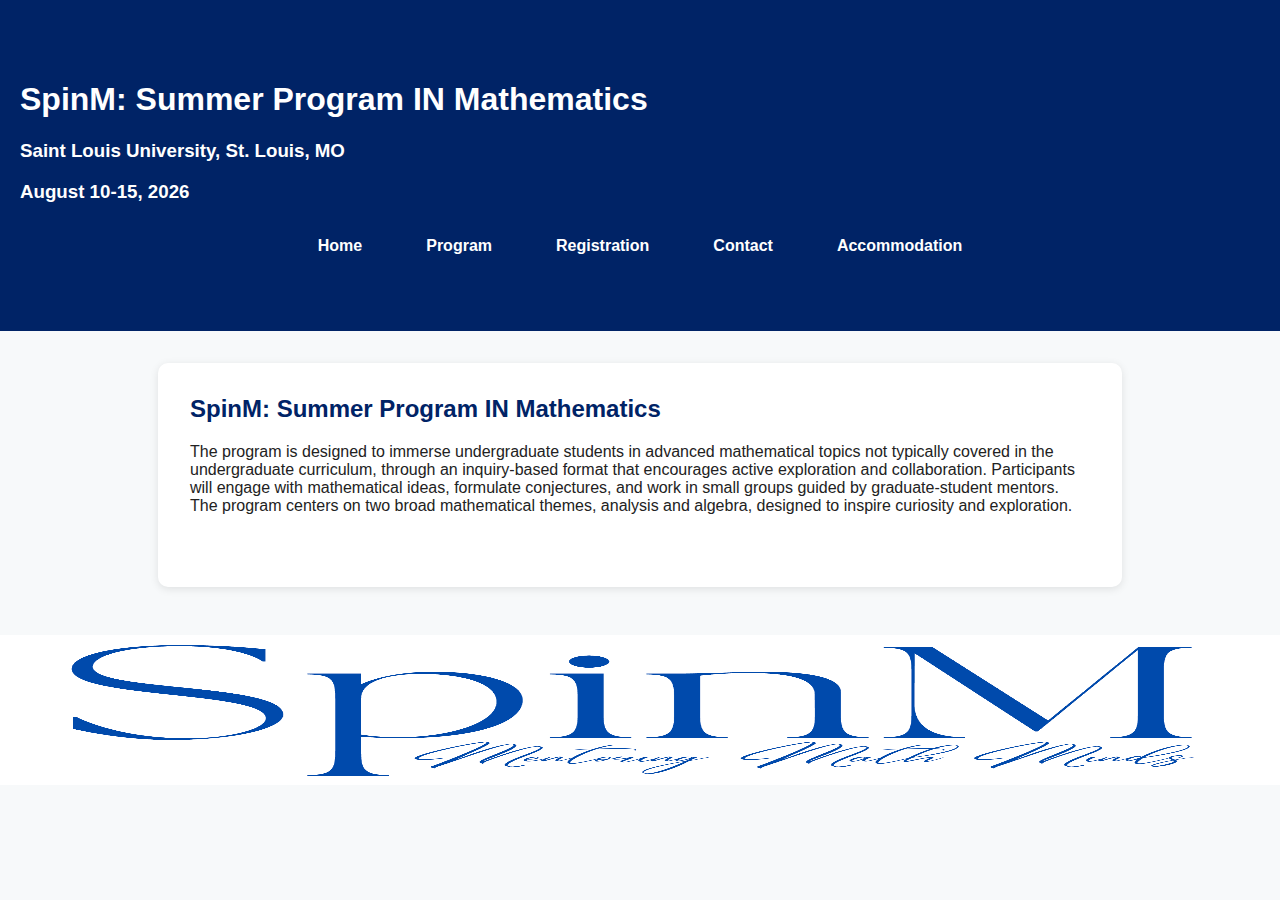
<file: index.html>
<!DOCTYPE html>
<html lang="en">
<head>
    <meta charset="UTF-8">
    <title>SpinM: Summer Program IN Mathematics - Home</title>
    <meta name="viewport" content="width=device-width, initial-scale=1">
    <link rel="stylesheet" href="styles.css">
</head>
<body>
    <header>
        <h1>SpinM: Summer Program IN Mathematics</h1>
        <h3>Saint Louis University, St. Louis, MO</h3>
        <h3>August 10-15, 2026</h3>
        <nav>
            <a href="index.html" class="active">Home</a>
            <a href="program.html">Program</a>
            <a href="registration.html">Registration</a>
            <a href="contact.html">Contact</a>
            <a href="accommodation.html">Accommodation</a>
        </nav>
    </header>
    <main>
        <section>
            <h2>SpinM: Summer Program IN Mathematics</h2>
            <p>The program is designed to immerse undergraduate students in advanced mathematical topics not typically
                covered in the undergraduate curriculum, through an inquiry-based format that encourages active exploration 
                and collaboration. Participants will engage with mathematical ideas, formulate conjectures, and work in 
                small groups guided by graduate-student mentors. The program centers on two broad mathematical themes, analysis and algebra,
                designed to inspire curiosity and exploration.</p>

        </section>

    </main>
    <footer>
       <!-- &copy; 2026 SpinM -->
    </footer>
</body>
</html>
              <!--  Explore our program:
            </p>
            <ul class="home-links">
                <li><a href="about.html">Learn About STARS@SLU</a></li>
                <li><a href="application.html">Apply for the Program</a></li>
                <li><a href="contact.html">Contact Us</a></li>
                <li><a href="past.html">See Current Cohort</a></li>
            </ul>
                        <section id="sponsor-thanks" class="sponsor-thanks">
            <div class="sponsor-thanks-container">
                <img src="images/sponsor-logo.png" class="sponsor-logo">
                <div class="thanks-note">
                    <p> Support for STARS@SLU is provided by the <strong>Mathematical Association of America</strong> and the <strong>Tensor Foundation.</strong></p>
                </div>
            </div>
        </section>-->
</file>
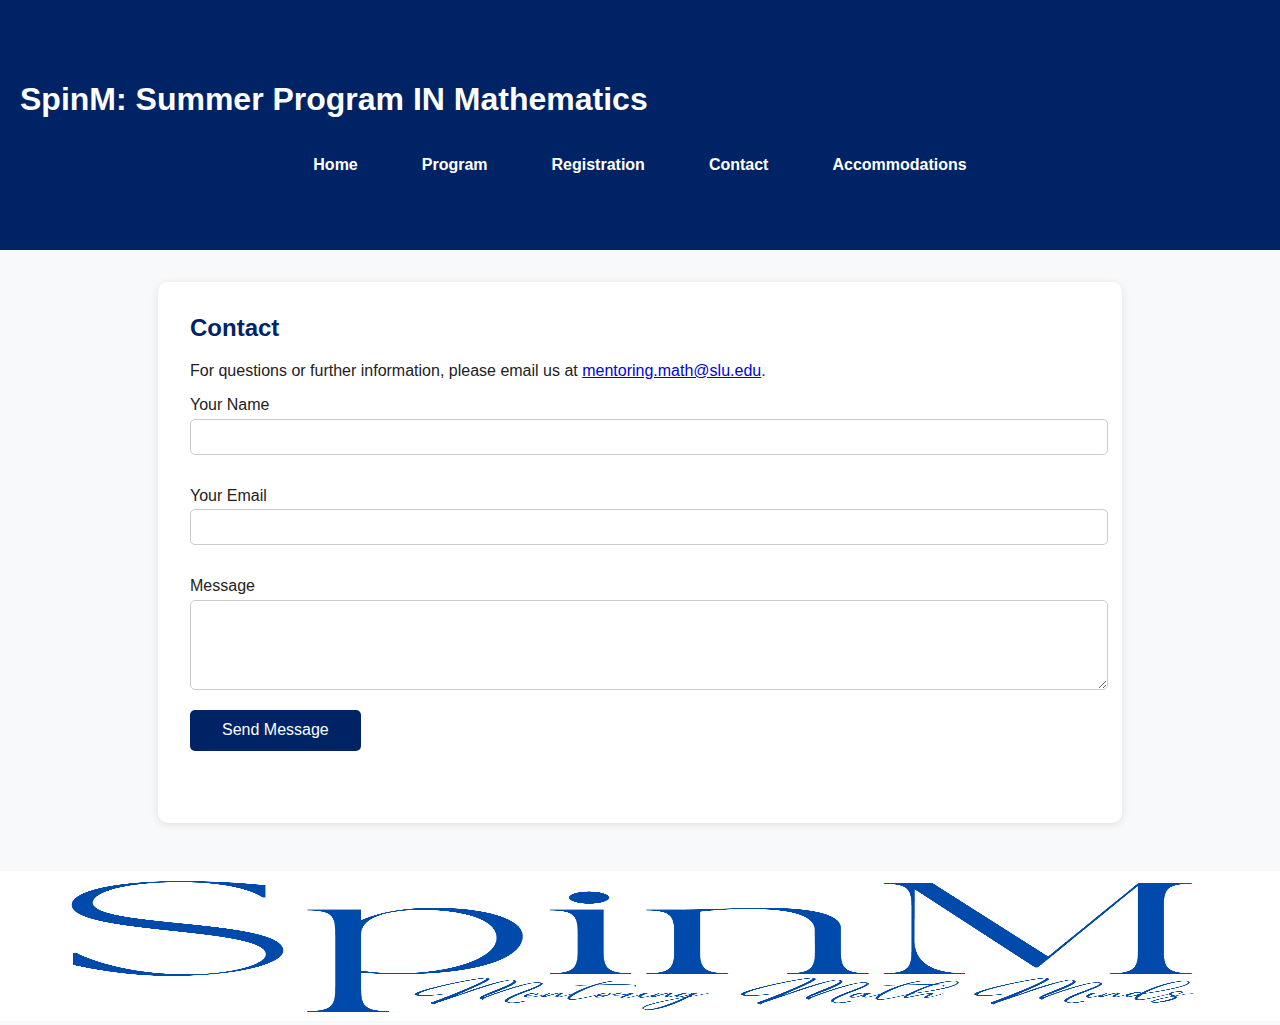
<file: contact.html>
<!DOCTYPE html>
<html lang="en">
<head>
    <meta charset="UTF-8">
    <title>SpinM - Contact</title>
    <meta name="viewport" content="width=device-width, initial-scale=1">
    <link rel="stylesheet" href="styles.css">
</head>
<body>
    <header>
        <h1>SpinM: Summer Program IN Mathematics</h1>
    <nav>
             <a href="index.html">Home</a>
            <a href="program.html">Program</a>
            <a href="registration.html">Registration</a>
            <a href="contact.html" class="active">Contact</a>
            <a href="accommodation.html" >Accommodations</a>
        </nav>
    </header>
    <main>
        <section>
            <h2>Contact</h2>
            <p>
                For questions or further information, please email us at <a href="mailto:mentoring.math@slu.edu">mentoring.math@slu.edu</a>.
            </p>
            <form>
                <label for="contact-name">Your Name</label>
                <input id="contact-name" name="contact-name" type="text" required>
                <label for="contact-email">Your Email</label>
                <input id="contact-email" name="contact-email" type="email" required>
                <label for="contact-message">Message</label>
                <textarea id="contact-message" name="contact-message" rows="4" required></textarea>
                <button type="submit">Send Message</button>
            </form>
        </section>
    </main>
    <footer>
         <!-- &copy; 2026 SpinM -->
    </footer>
</body>
</html>
</file>
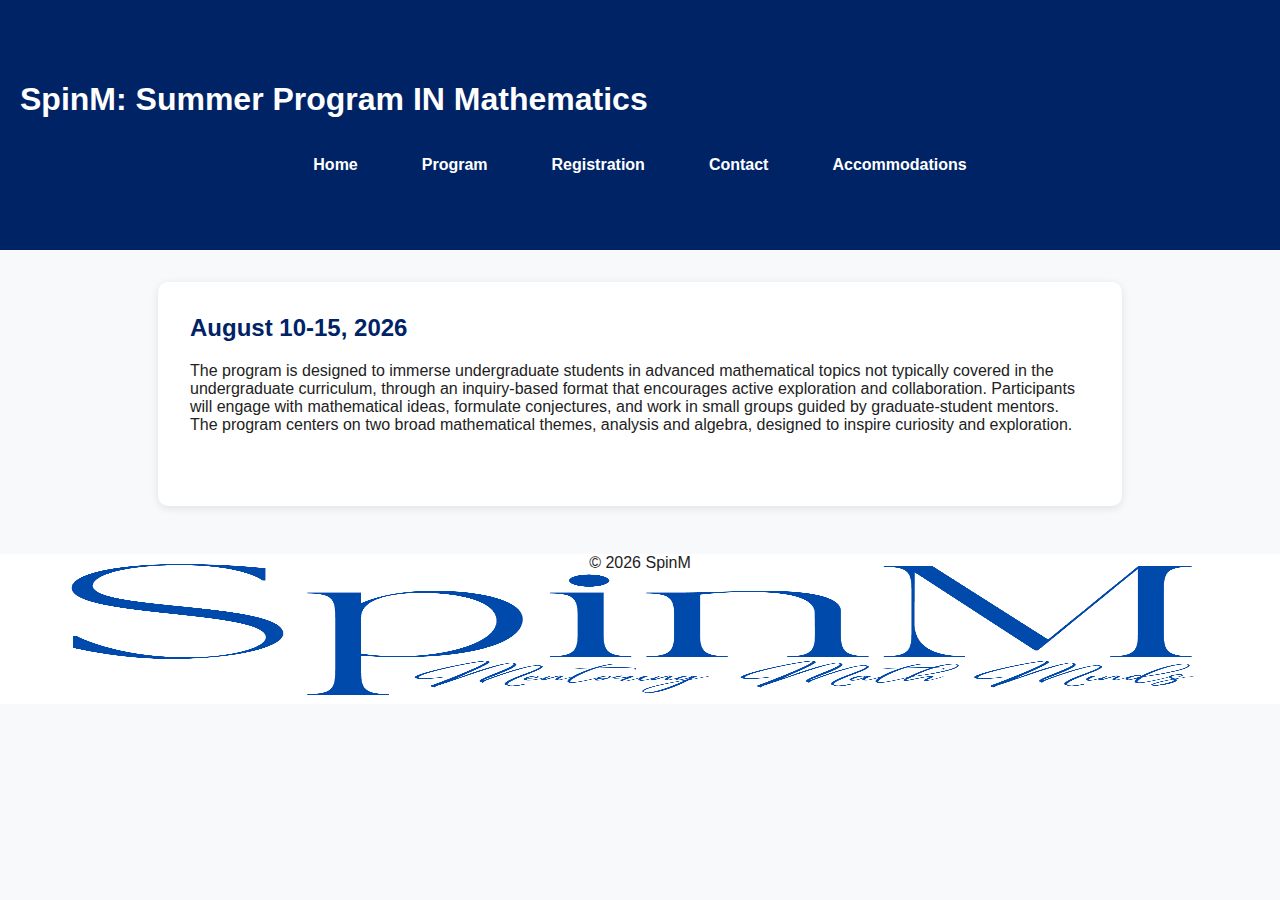
<file: home.html>
<!DOCTYPE html>
<html lang="en">
<head>
    <meta charset="UTF-8">
    <title>SpinM: Summer Program IN Mathematics - Home</title>
    <meta name="viewport" content="width=device-width, initial-scale=1">
    <link rel="stylesheet" href="styles.css">
</head>
<body>
    <header>
        <h1>SpinM: Summer Program IN Mathematics</h1>
        <nav>
            <a href="home.html" class="active">Home</a>
            <a href="program.html">Program</a>
            <a href="registration.html">Registration</a>
            <a href="contact.html">Contact</a>
            <a href="accommodation.html">Accommodations</a>
        </nav>
    </header>
    <main>
        <section>
            <h2>August 10-15, 2026</h2>
            <p>The program is designed to immerse undergraduate students in advanced mathematical topics not typically
                covered in the undergraduate curriculum, through an inquiry-based format that encourages active exploration 
                and collaboration. Participants will engage with mathematical ideas, formulate conjectures, and work in 
                small groups guided by graduate-student mentors. The program centers on two broad mathematical themes, analysis and algebra,
                designed to inspire curiosity and exploration.</p>

        </section>

    </main>
    <footer>
        &copy; 2026 SpinM
    </footer>
</body>
</html>
              <!--  Explore our program:
            </p>
            <ul class="home-links">
                <li><a href="about.html">Learn About STARS@SLU</a></li>
                <li><a href="application.html">Apply for the Program</a></li>
                <li><a href="contact.html">Contact Us</a></li>
                <li><a href="past.html">See Current Cohort</a></li>
            </ul>
                        <section id="sponsor-thanks" class="sponsor-thanks">
            <div class="sponsor-thanks-container">
                <img src="images/sponsor-logo.png" class="sponsor-logo">
                <div class="thanks-note">
                    <p> Support for STARS@SLU is provided by the <strong>Mathematical Association of America</strong> and the <strong>Tensor Foundation.</strong></p>
                </div>
            </div>
        </section>-->
</file>
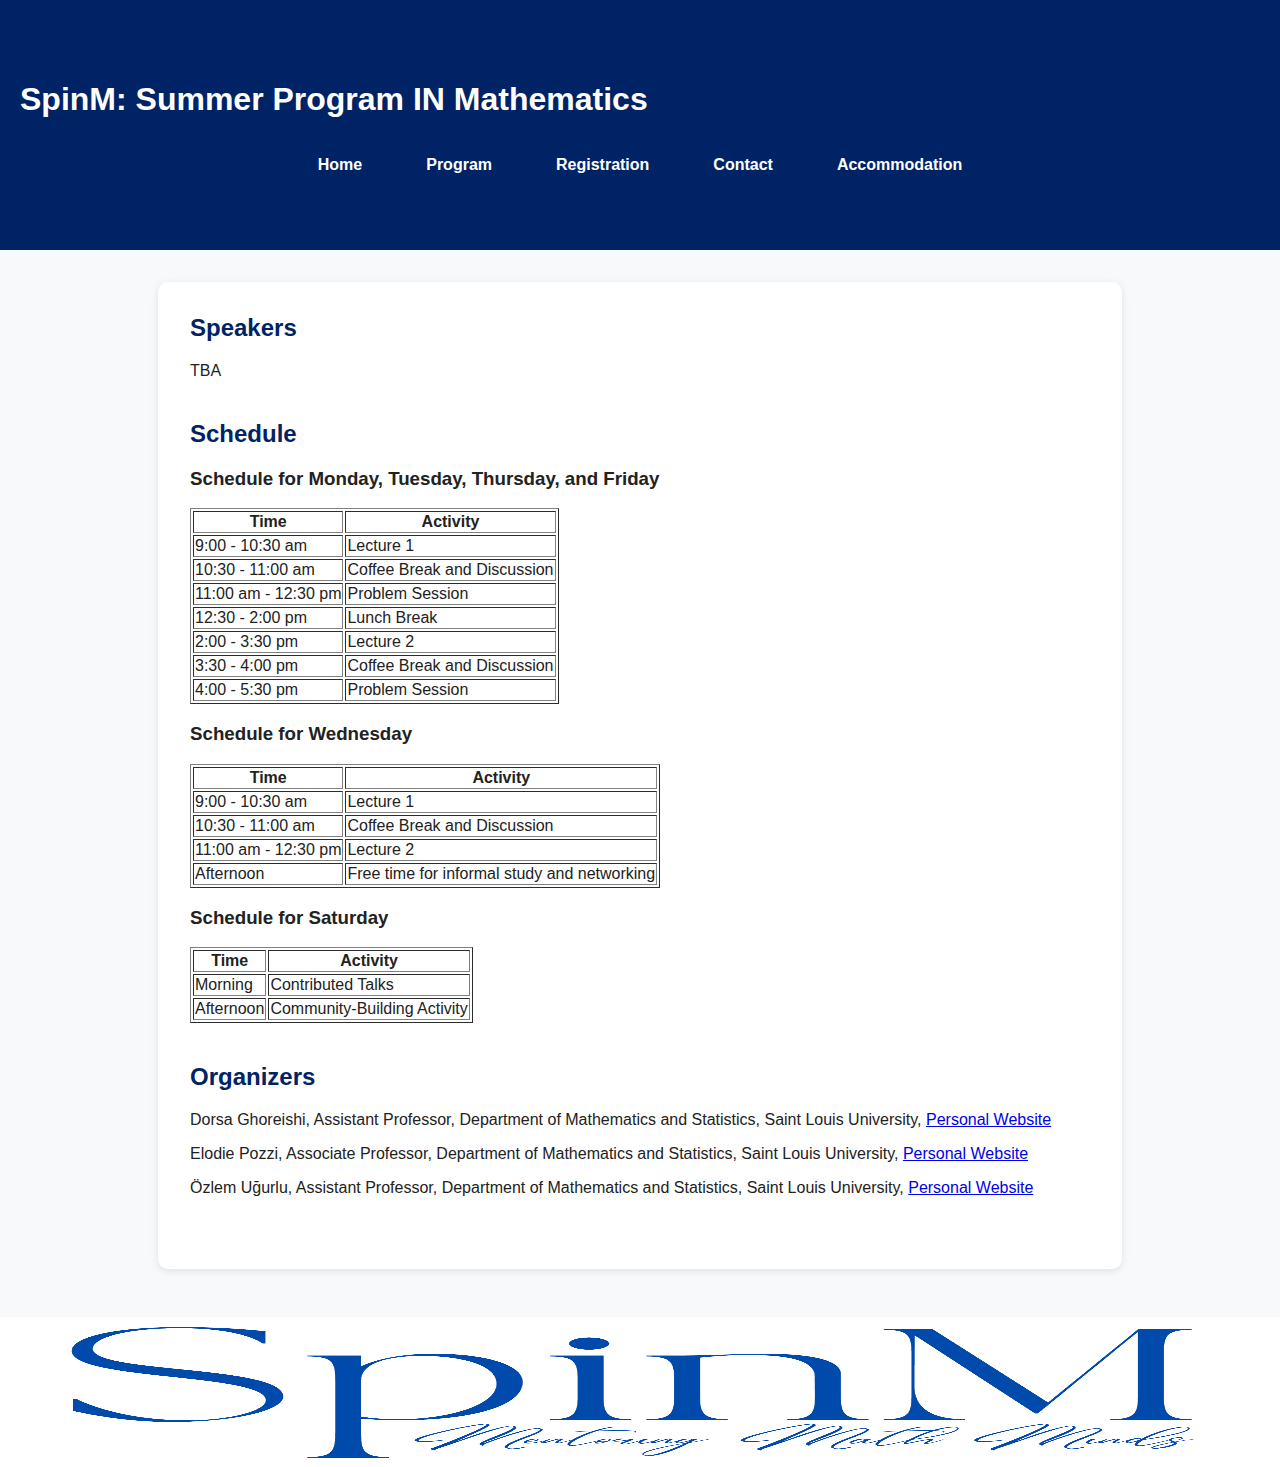
<file: program.html>
<!DOCTYPE html>
<html lang="en">
<head>
    <meta charset="UTF-8">
    <title>SpinM - Program</title>
    <meta name="viewport" content="width=device-width, initial-scale=1">
    <link rel="stylesheet" href="styles.css">
</head>
<body>
    <header>
        <h1>SpinM: Summer Program IN Mathematics</h1>
    <nav>
             <a href="index.html">Home</a>
            <a href="program.html" class="active">Program</a>
            <a href="registration.html">Registration</a>
            <a href="contact.html" >Contact</a>
            <a href="accommodation.html" >Accommodation</a>
        </nav>
    </header>
    <main>
        <section>
            <h2>Speakers</h2>
            <p>  TBA
            </p>
        </section>


<section id="schedule">
    <h2>Schedule</h2>
        <h3>Schedule for Monday, Tuesday, Thursday, and Friday</h3>
<table border="1">
  <thead>
    <tr>
      <th>Time</th>
      <th>Activity</th>
    </tr>
  </thead>
  <tbody>
    <tr>
      <td>9:00 - 10:30 am</td>
      <td>Lecture 1 </td>
    </tr>
    <tr>
      <td>10:30 - 11:00 am</td>
      <td>Coffee Break and Discussion</td>
    </tr>
    <tr>
      <td>11:00 am - 12:30 pm</td>
      <td>Problem Session </td>
    </tr>
    <tr>
      <td>12:30 - 2:00 pm</td>
      <td>Lunch Break</td>
    </tr>
    <tr>
      <td>2:00 - 3:30 pm</td>
      <td>Lecture 2</td>
    </tr>
    <tr>
      <td>3:30 - 4:00 pm</td>
      <td>Coffee Break and Discussion</td>
    </tr>
    <tr>
      <td>4:00 - 5:30 pm</td>
      <td>Problem Session</td>
    </tr>
  </tbody>
</table>

        <h3>Schedule for Wednesday</h3>
<table border="1">
  <thead>
    <tr>
      <th>Time</th>
      <th>Activity</th>
    </tr>
  </thead>
  <tbody>
    <tr>
      <td>9:00 - 10:30 am</td>
      <td>Lecture 1 </td>
    </tr>
    <tr>
      <td>10:30 - 11:00 am</td>
      <td>Coffee Break and Discussion</td>
    </tr>
    <tr>
      <td>11:00 am - 12:30 pm</td>
      <td>Lecture 2 </td>
    </tr>
    <tr>
      <td>Afternoon</td>
      <td>Free time for informal study and networking</td>
    </tr>
  </tbody>
</table>

        <h3>Schedule for Saturday</h3>
<table border="1">
  <thead>
    <tr>
      <th>Time</th>
      <th>Activity</th>
    </tr>
  </thead>
  <tbody>
    <tr>
      <td>Morning</td>
      <td>Contributed Talks </td>
    </tr>
    <tr>
      <td>Afternoon</td>
      <td>Community-Building Activity</td>
    </tr>
  </tbody>
</table>
</section>

        
        <section>
            <h2>Organizers</h2>
            <p><alert>Dorsa Ghoreishi,</alert> Assistant Professor, Department of Mathematics and Statistics, Saint Louis University, 
            <a href="https://dorigh.github.io/" target="_blank" rel="noopener noreferrer"> Personal Website </a></p>
            
            <p><alert>Elodie Pozzi,</alert> Associate Professor, Department of Mathematics and Statistics, Saint Louis University,
            <a href="https://www.slu.edu/arts-and-sciences/mathematics-statistics/faculty/elodie-pozzi.php" target="_blank" rel="noopener noreferrer"> Personal Website </a></p>

            <p><alert>Özlem Uğurlu,</alert> Assistant Professor, Department of Mathematics and Statistics, Saint Louis University,
            <a href="https://ozlemugurlu.com/" target="_blank" rel="noopener noreferrer"> Personal Website </a></p>

        </section>


    </main>
    <footer>
        <!-- &copy; 2026 SpinM -->
    </footer>
</body>
</html>
</file>
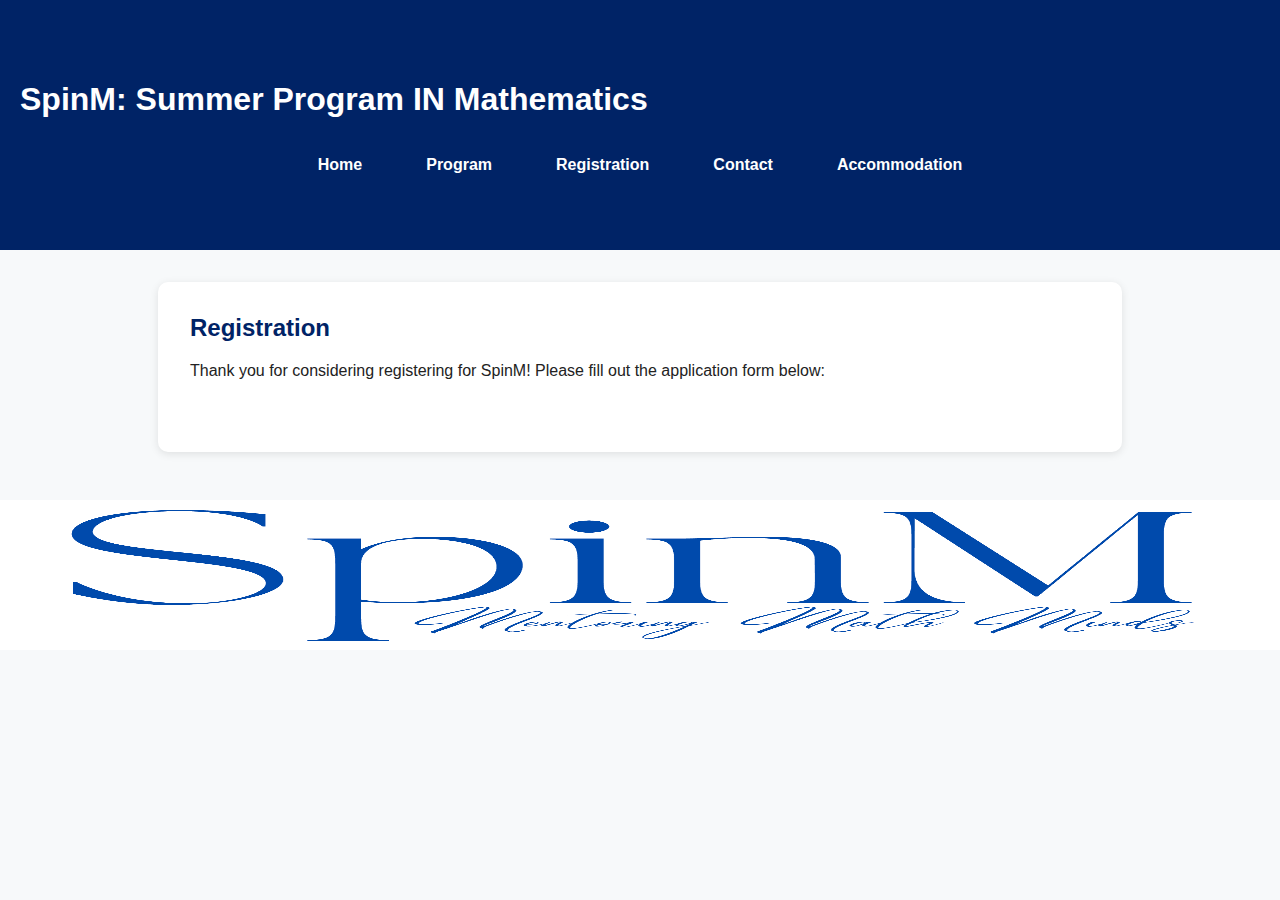
<file: registration.html>
<!DOCTYPE html>
<html lang="en">
<head>
    <meta charset="UTF-8">
    <title>SpinM - Registration</title>
    <meta name="viewport" content="width=device-width, initial-scale=1">
    <link rel="stylesheet" href="styles.css">
</head>
<body>
    <header>
        <h1>SpinM: Summer Program IN Mathematics</h1>
        <nav>
              <a href="index.html">Home</a>
            <a href="program.html" >Program</a>
            <a href="registration.html" class="active">Registration</a>
            <a href="contact.html" >Contact</a>
            <a href="accommodation.html" >Accommodation</a>
        </nav>
    </header>
    <main>
        <section>
            <h2>Registration</h2>
            <p>Thank you for considering registering for SpinM! Please fill out the application form below:</p>
    <!-- Replace the src below with your actual Google Form embed link 
            <iframe src="https://forms.gle/Pnw73YHLh3PCc38AA"
                width="640" height="1200" frameborder="0" marginheight="0" marginwidth="0">Loading…</iframe>-->
        </section>
        
    </main>
    <footer>
         <!-- &copy; 2026 SpinM -->
    </footer>
</body>
</html>
<!--<section id="sponsor-thanks" class="sponsor-thanks">
            <div class="sponsor-thanks-container">
                <img src="images/sponsor-logo.png" alt="Sponsor Logo" class="sponsor-logo">
                <div class="thanks-note">
                    <p>Support for STARS@SLU is provided by the <strong>Mathematical Association of America</strong> and the <strong>Tensor Foundation.</strong></p>
                </div>
            </div>
        </section>-->
</file>
<file: styles.css>
body { 
    font-family: Arial, sans-serif; 
    margin: 0; 
    background: #f7f9fa; 
    color: #222;
}

header {
    background: #002366;
    padding: 60px 20px;
    color: #fff; 
}

nav {
    background: #002366;
    display: flex;
    justify-content: center;
}
nav a {
    color: #fff;
    padding: 1rem 2rem;
    text-decoration: none;
    font-weight: bold;
    transition: background 0.2s;
}
nav a:hover, nav a.active {
    background: #002366;
}
main {
    max-width: 900px;
    margin: 2rem auto;
    background: #fff;
    border-radius: 10px;
    box-shadow: 0 2px 8px rgba(0,0,0,0.10);
    padding: 2rem;
}
section {
    margin-bottom: 2.5rem;
}
h2 {
    color: #002366;
    margin-top: 0;
}
form label {
    display: block;
    margin-top: 1rem;
    font-weight: 500;
}
form input, form textarea {
    width: 100%;
    padding: 0.5rem;
    margin-top: 0.3rem;
    border-radius: 5px;
    border: 1px solid #ccc;
    margin-bottom: 1rem;
    font-size: 1rem;
}
form button {
    background: #002366;
    color: #fff;
    padding: 0.7rem 2rem;
    border: none;
    border-radius: 5px;
    font-size: 1rem;
    cursor: pointer;
}
form button:hover {
    background: #002366;
}

footer {
    text-align: center;
    padding: 0;
    background-image: url("images/SpinM-Logo.png");
    background-size: 100% 100%;      /* Stretches to fill width AND height exactly */
    background-position: center;
    background-repeat: no-repeat;
    margin-top: 3rem;
    width: 100%;
    height: 150px;                   /* Control banner height here */
}
.sponsor-thanks {
    display: flex;
    justify-content: center;
    align-items: center;
    margin-top: 3rem;
    margin-bottom: 1rem;
}
.sponsor-thanks-container {
    display: flex;
    align-items: center;
    background: #f1f3f7;
    border-radius: 10px;
    padding: 1.5rem 2rem;
    box-shadow: 0 2px 6px rgba(0,0,0,0.08);
}
.sponsor-logo {
    height: 60px;
    margin-right: 1.5rem;
}
.thanks-note {
    font-size: 1.15rem;
    color: #0047ab;
}
@media (max-width: 600px) {
    nav { flex-direction: column; }
    main { padding: 1rem; }
    .sponsor-thanks-container {
        flex-direction: column;
        text-align: center;
        padding: 1rem;
    }
    .sponsor-logo {
        margin-right: 0;
        margin-bottom: 1rem;
    }
}
</file>
